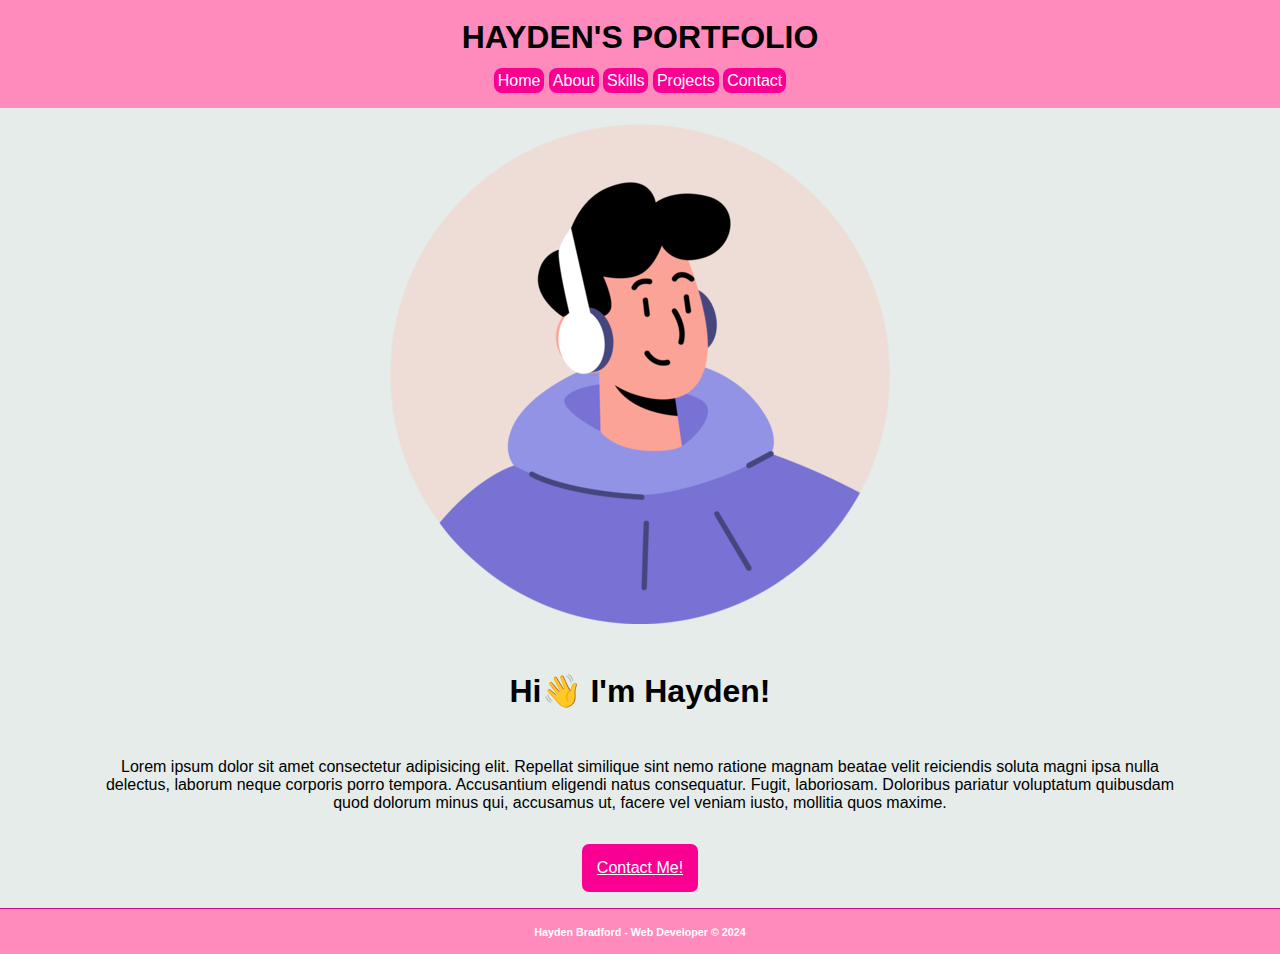
<file: index.html>
<!DOCTYPE html>
<html lang="en">
<head>
    <meta charset="UTF-8">
    <meta name="viewport" content="width=device-width, initial-scale=1.0">
    <link rel="stylesheet" href="style.css">
    <title>Document</title>
</head>
<body>
    <header>
        <h1>HAYDEN'S PORTFOLIO</h1>

        <nav>
            <a href="index.html">Home</a>
            <a href="about.html">About</a>
            <a href="skills.html">Skills</a>
            <a href="project.html">Projects</a>
            <a href="contact.html">Contact</a>
        </nav>
    </header>

    <main>
        <img src="docs/profile-photo.png" alt="Placeholder Photo for Hayden">

        <h1>Hi👋 I'm Hayden!</h1>

        <p>
            Lorem ipsum dolor sit amet consectetur adipisicing elit. Repellat similique sint nemo ratione 
            magnam beatae velit reiciendis soluta magni ipsa nulla delectus, laborum neque corporis porro 
            tempora. Accusantium eligendi natus consequatur. Fugit, laboriosam. Doloribus pariatur voluptatum 
            quibusdam quod dolorum minus qui, accusamus ut, facere vel veniam iusto, mollitia quos maxime.
        </p>

        <a href="contact.html" class="link">
            Contact Me!
        </a>

    </main>

    <footer>
        <h6>Hayden Bradford - Web Developer &copy; 2024</h6>
    </footer>
</body>
</html>
</file>
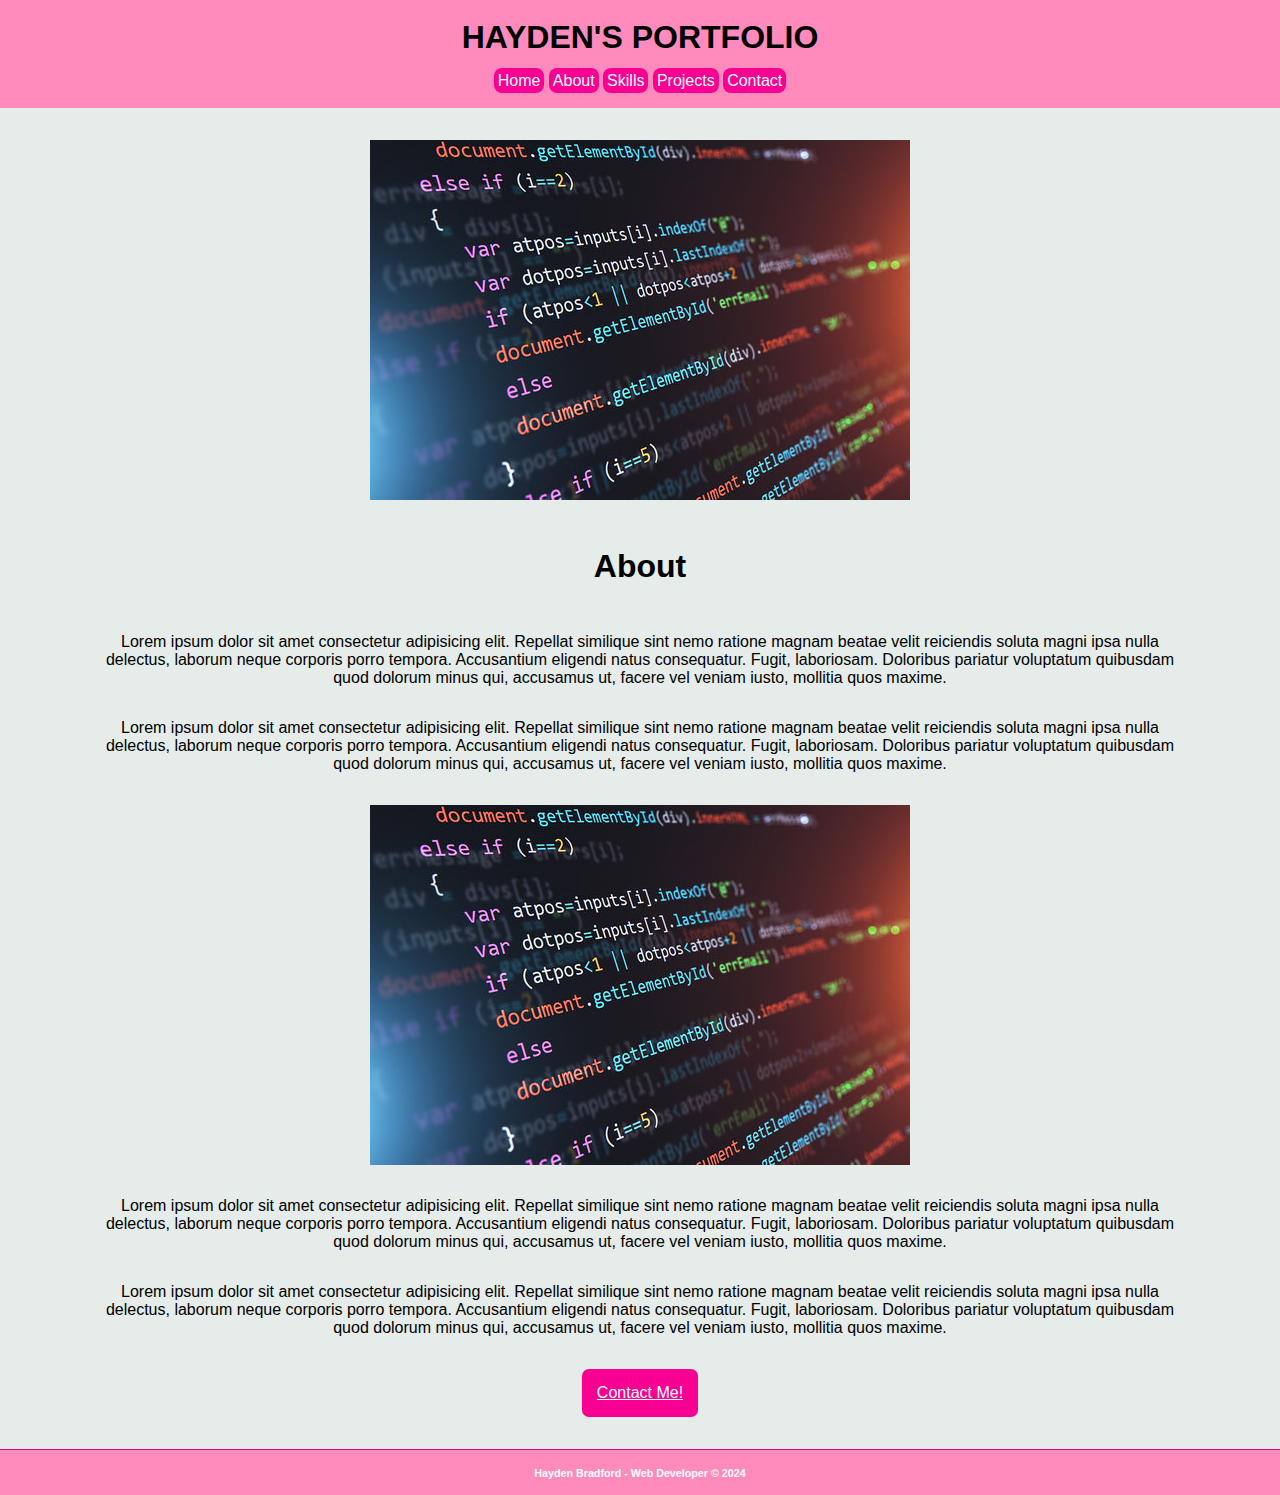
<file: about.html>
<!DOCTYPE html>
<html lang="en">
<head>
    <meta charset="UTF-8">
    <meta name="viewport" content="width=device-width, initial-scale=1.0">
    <link rel="stylesheet" href="style.css">
    <title>Document</title>
</head>
<body>
    <header>
        <h1>HAYDEN'S PORTFOLIO</h1>

        <nav>
            <a href="index.html">Home</a>
            <a href="about.html">About</a>
            <a href="skills.html">Skills</a>
            <a href="project.html">Projects</a>
            <a href="contact.html">Contact</a>
        </nav>
    </header>

    <main>

        <main>
            <img src="docs/coding.jpg" alt="Placeholder Photo for Hayden">
    
            <h1>About</h1>
    
            <p>
                Lorem ipsum dolor sit amet consectetur adipisicing elit. Repellat similique sint nemo ratione 
                magnam beatae velit reiciendis soluta magni ipsa nulla delectus, laborum neque corporis porro 
                tempora. Accusantium eligendi natus consequatur. Fugit, laboriosam. Doloribus pariatur voluptatum 
                quibusdam quod dolorum minus qui, accusamus ut, facere vel veniam iusto, mollitia quos maxime.
            </p>

            <p>
                Lorem ipsum dolor sit amet consectetur adipisicing elit. Repellat similique sint nemo ratione 
                magnam beatae velit reiciendis soluta magni ipsa nulla delectus, laborum neque corporis porro 
                tempora. Accusantium eligendi natus consequatur. Fugit, laboriosam. Doloribus pariatur voluptatum 
                quibusdam quod dolorum minus qui, accusamus ut, facere vel veniam iusto, mollitia quos maxime.
            </p>

            <img src="docs/coding.jpg" alt="Placeholder Photo for Hayden">
    
            <p>
                Lorem ipsum dolor sit amet consectetur adipisicing elit. Repellat similique sint nemo ratione 
                magnam beatae velit reiciendis soluta magni ipsa nulla delectus, laborum neque corporis porro 
                tempora. Accusantium eligendi natus consequatur. Fugit, laboriosam. Doloribus pariatur voluptatum 
                quibusdam quod dolorum minus qui, accusamus ut, facere vel veniam iusto, mollitia quos maxime.
            </p>
    
            <p>
                Lorem ipsum dolor sit amet consectetur adipisicing elit. Repellat similique sint nemo ratione 
                magnam beatae velit reiciendis soluta magni ipsa nulla delectus, laborum neque corporis porro 
                tempora. Accusantium eligendi natus consequatur. Fugit, laboriosam. Doloribus pariatur voluptatum 
                quibusdam quod dolorum minus qui, accusamus ut, facere vel veniam iusto, mollitia quos maxime.
            </p>
    
            <a href="contact.html" class="link">
                Contact Me!
            </a>
    
        </main>
        
    </main>

    <footer>
        <h6>Hayden Bradford - Web Developer &copy; 2024</h6>
    </footer>
</body>
</html>
</file>
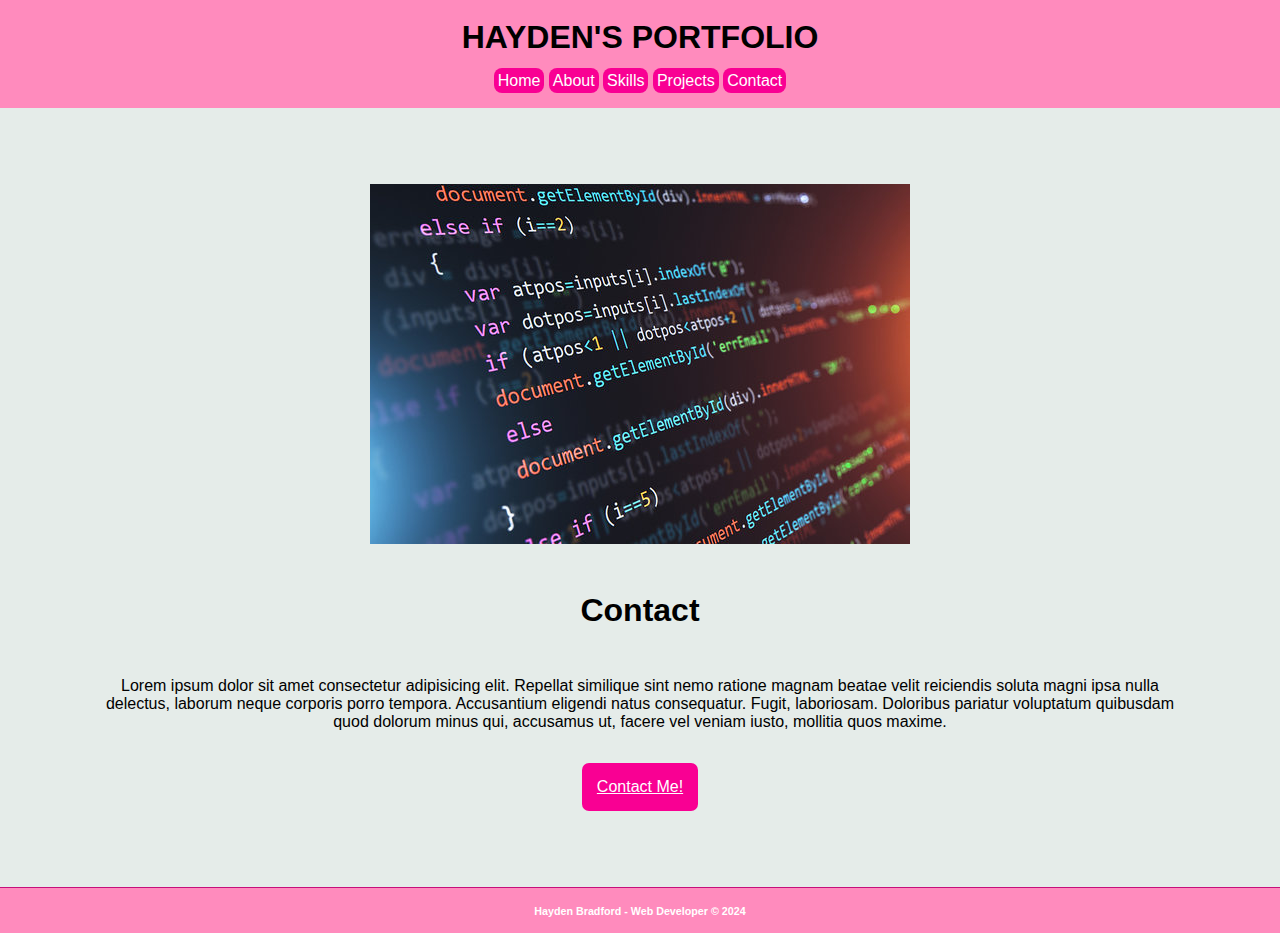
<file: contact.html>
<!DOCTYPE html>
<html lang="en">
<head>
    <meta charset="UTF-8">
    <meta name="viewport" content="width=device-width, initial-scale=1.0">
    <link rel="stylesheet" href="style.css">
    <title>Document</title>
</head>
<body>
    <header>
        <h1>HAYDEN'S PORTFOLIO</h1>

        <nav>
            <a href="index.html">Home</a>
            <a href="about.html">About</a>
            <a href="skills.html">Skills</a>
            <a href="project.html">Projects</a>
            <a href="contact.html">Contact</a>
        </nav>
    </header>

    <main>

        <main>
            <img src="docs/coding.jpg" alt="Placeholder Photo for Hayden">
    
            <h1>Contact</h1>
    
            <p>
                Lorem ipsum dolor sit amet consectetur adipisicing elit. Repellat similique sint nemo ratione 
                magnam beatae velit reiciendis soluta magni ipsa nulla delectus, laborum neque corporis porro 
                tempora. Accusantium eligendi natus consequatur. Fugit, laboriosam. Doloribus pariatur voluptatum 
                quibusdam quod dolorum minus qui, accusamus ut, facere vel veniam iusto, mollitia quos maxime.
            </p>

            <a href="contact.html" class="link">
                Contact Me!
            </a>
    
        </main>
        
    </main>

    <footer>
        <h6>Hayden Bradford - Web Developer &copy; 2024</h6>
    </footer>
</body>
</html>
</file>
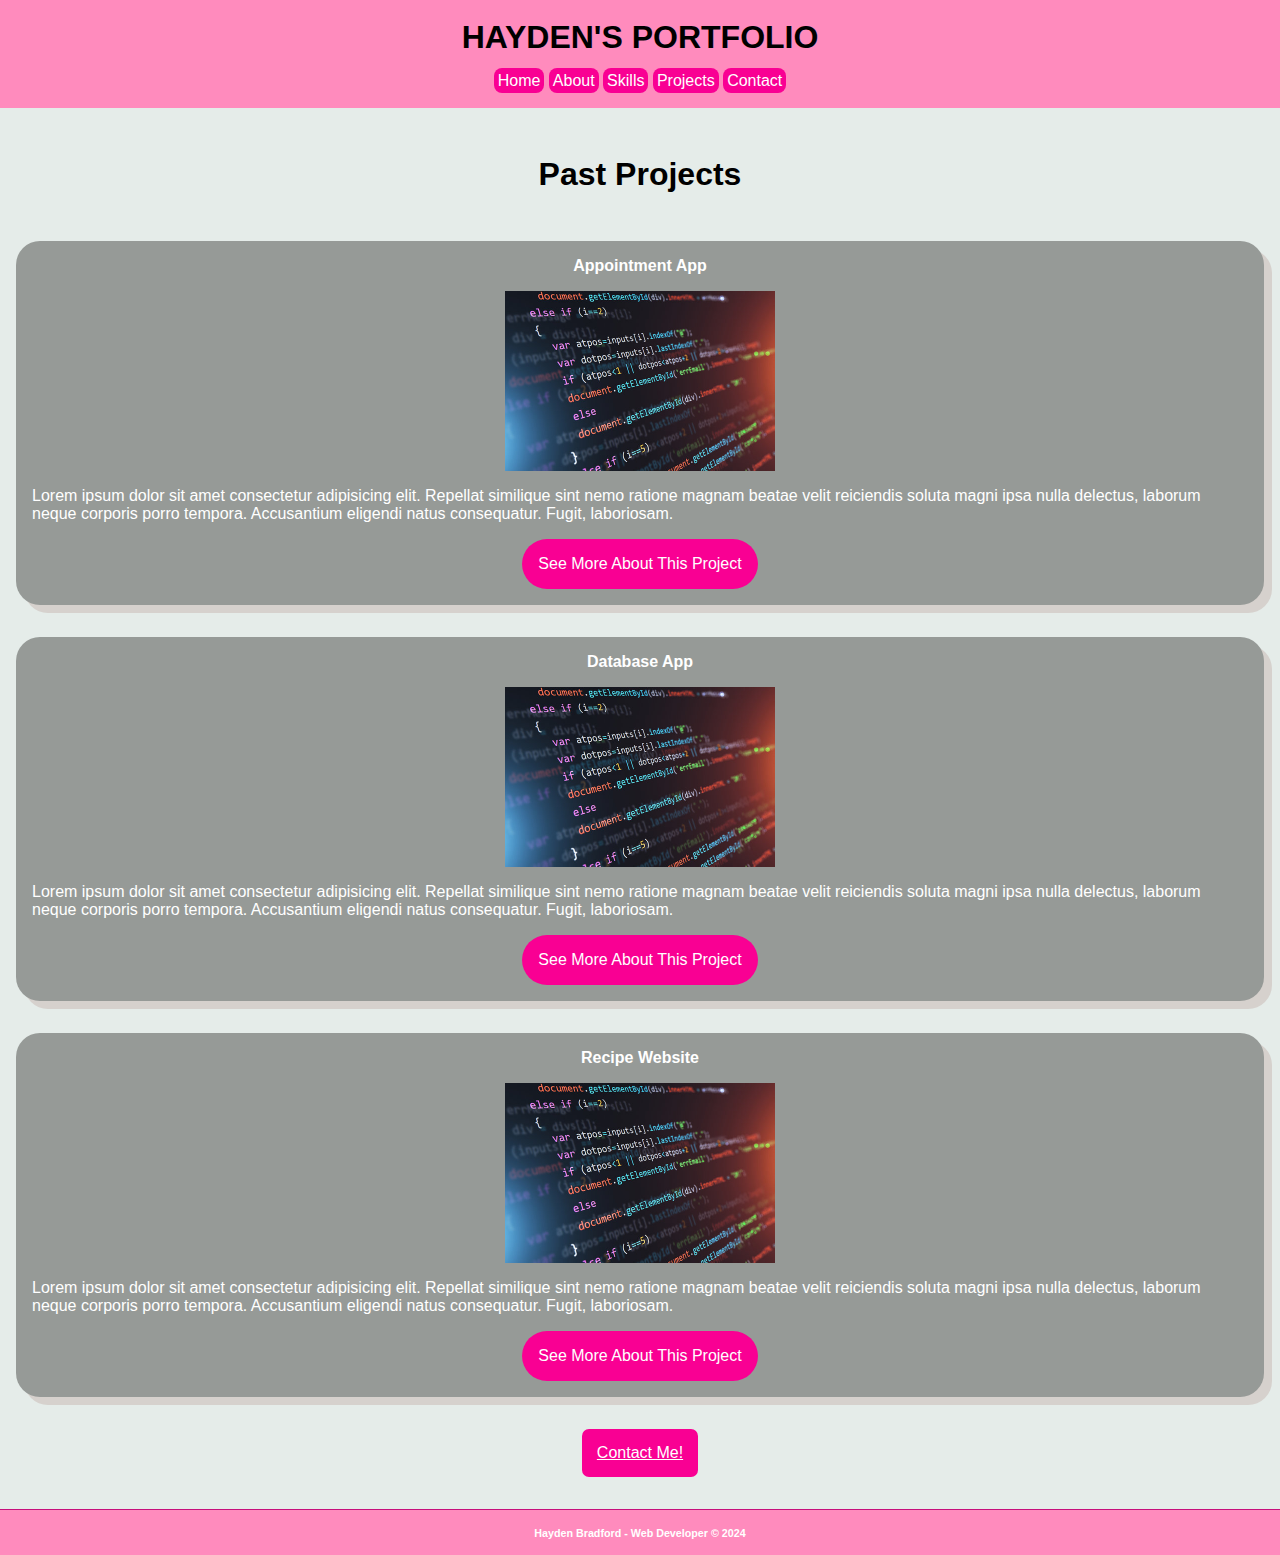
<file: project.html>
<!DOCTYPE html>
<html lang="en">
<head>
    <meta charset="UTF-8">
    <meta name="viewport" content="width=device-width, initial-scale=1.0">
    <link rel="stylesheet" href="style.css">
    <link rel="stylesheet" href="project.css">
    <title>Document</title>
</head>
<body>
    <header>
        <h1>HAYDEN'S PORTFOLIO</h1>

        <nav>
            <a href="index.html">Home</a>
            <a href="about.html">About</a>
            <a href="skills.html">Skills</a>
            <a href="project.html">Projects</a>
            <a href="contact.html">Contact</a>
        </nav>
    </header>

    <main>

        <main>

            <h1>Past Projects</h1>

            <section class="projectPreview">
                <p>
                    <b>Appointment App</b>
                </p>

                <img src="docs/coding.jpg" alt="Placeholder Photo for Hayden">

                <p>
                    Lorem ipsum dolor sit amet consectetur adipisicing elit. Repellat similique sint nemo ratione 
                    magnam beatae velit reiciendis soluta magni ipsa nulla delectus, laborum neque corporis porro 
                    tempora. Accusantium eligendi natus consequatur. Fugit, laboriosam. 
                </p>

                <a href="project01.html" class="li">
                    See More About This Project
                </a>
            </section>

            <section class="projectPreview">
                <p>
                    <b>Database App</b>
                </p>

                <img src="docs/coding.jpg" alt="Placeholder Photo for Hayden">

                <p>
                    Lorem ipsum dolor sit amet consectetur adipisicing elit. Repellat similique sint nemo ratione 
                    magnam beatae velit reiciendis soluta magni ipsa nulla delectus, laborum neque corporis porro 
                    tempora. Accusantium eligendi natus consequatur. Fugit, laboriosam. 
                </p>

                <a href="project02.html" class="li">
                    See More About This Project
                </a>
            </section>

            <section class="projectPreview">
                <p>
                    <b>Recipe Website</b>
                </p>

                <img src="docs/coding.jpg" alt="Placeholder Photo for Hayden">

                <p>
                    Lorem ipsum dolor sit amet consectetur adipisicing elit. Repellat similique sint nemo ratione 
                    magnam beatae velit reiciendis soluta magni ipsa nulla delectus, laborum neque corporis porro 
                    tempora. Accusantium eligendi natus consequatur. Fugit, laboriosam. 
                </p>

                <a href="project03.html" class="li">
                    See More About This Project
                </a>
            </section>

            <a href="contact.html" class="link">
                Contact Me!
            </a>
    
        </main>
        
    </main>
    <footer>
        <h6>Hayden Bradford - Web Developer &copy; 2024</h6>
    </footer>
</body>
</html>
</file>
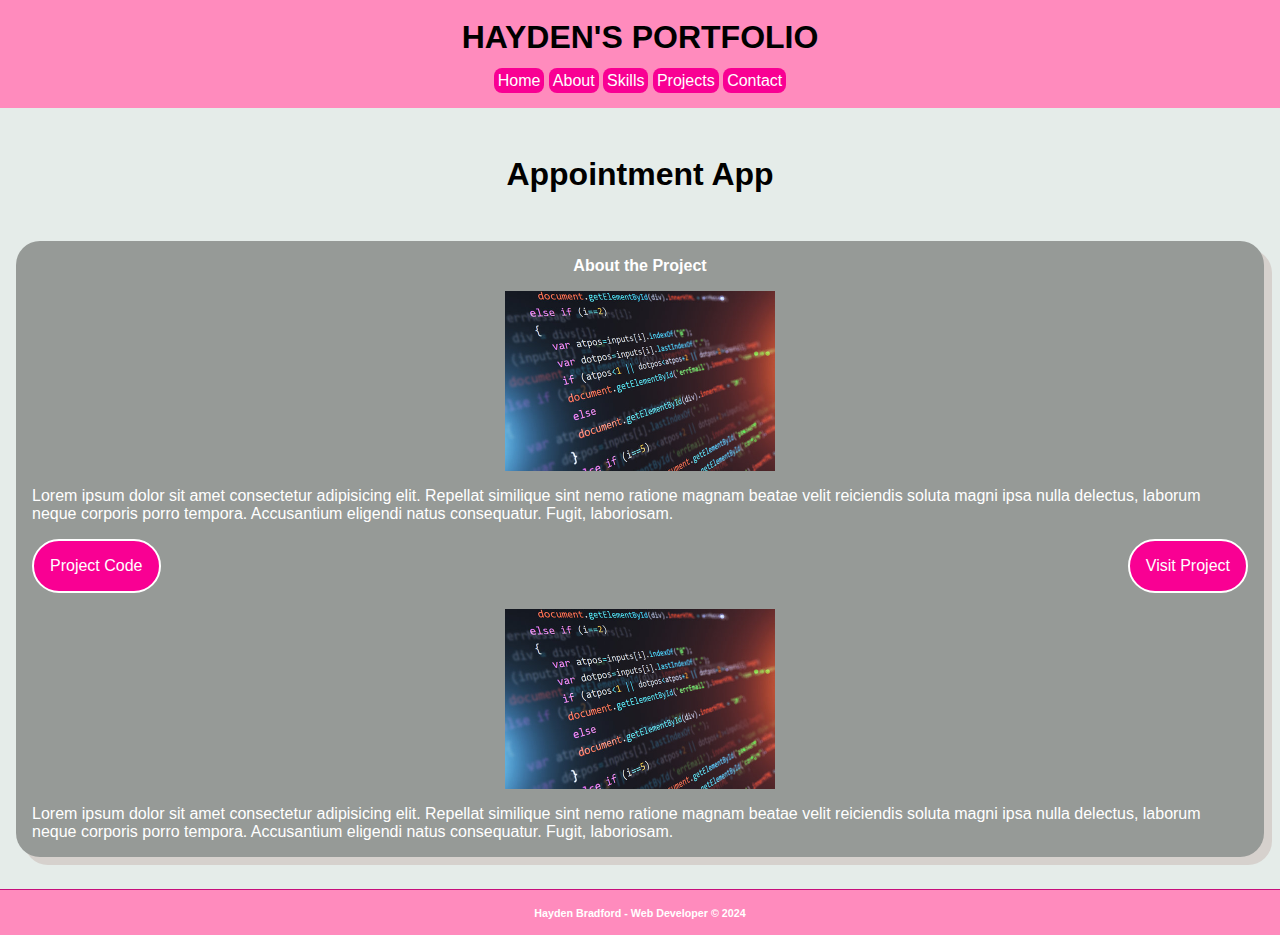
<file: project01.html>
<!DOCTYPE html>
<html lang="en">
<head>
    <meta charset="UTF-8">
    <meta name="viewport" content="width=device-width, initial-scale=1.0">
    <link rel="stylesheet" href="style.css">
    <link rel="stylesheet" href="project.css">
    <title>Document</title>
</head>
<body>
    <header>
        <h1>HAYDEN'S PORTFOLIO</h1>

        <nav>
            <a href="index.html">Home</a>
            <a href="about.html">About</a>
            <a href="skills.html">Skills</a>
            <a href="project.html">Projects</a>
            <a href="contact.html">Contact</a>
        </nav>
    </header>

    <main>

        <main>

            <h1>Appointment App</h1>

            <section class="projectPreview">
                <p>
                    <b>About the Project</b>
                </p>

                <img src="docs/coding.jpg" alt="Placeholder Photo for Hayden">

                <p>
                    Lorem ipsum dolor sit amet consectetur adipisicing elit. Repellat similique sint nemo ratione 
                    magnam beatae velit reiciendis soluta magni ipsa nulla delectus, laborum neque corporis porro 
                    tempora. Accusantium eligendi natus consequatur. Fugit, laboriosam. 
                </p>

                <section class="links">
                    <a href="project01.html" class="li">
                        Project Code
                    </a>

                    <a href="project01.html" class="li">
                        Visit Project
                    </a>
                </section>

                <img src="docs/coding.jpg" alt="Placeholder Photo for Hayden">

                <p>
                    Lorem ipsum dolor sit amet consectetur adipisicing elit. Repellat similique sint nemo ratione 
                    magnam beatae velit reiciendis soluta magni ipsa nulla delectus, laborum neque corporis porro 
                    tempora. Accusantium eligendi natus consequatur. Fugit, laboriosam. 
                </p>

            </section>
    
        </main>
        
    </main>
    <footer>
        <h6>Hayden Bradford - Web Developer &copy; 2024</h6>
    </footer>
</body>
</html>
</file>
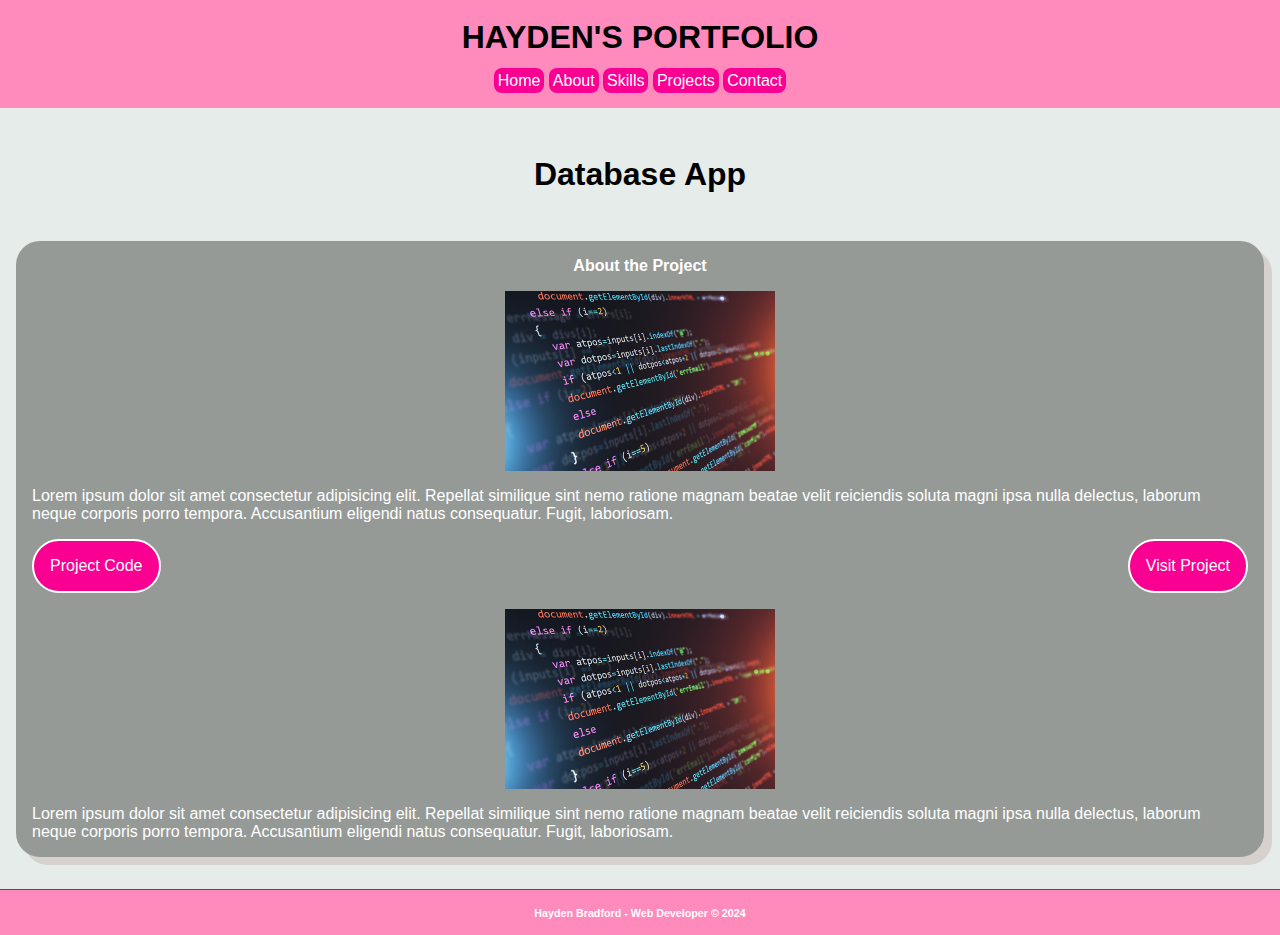
<file: project02.html>
<!DOCTYPE html>
<html lang="en">
<head>
    <meta charset="UTF-8">
    <meta name="viewport" content="width=device-width, initial-scale=1.0">
    <link rel="stylesheet" href="style.css">
    <link rel="stylesheet" href="project.css">
    <title>Document</title>
</head>
<body>
    <header>
        <h1>HAYDEN'S PORTFOLIO</h1>

        <nav>
            <a href="index.html">Home</a>
            <a href="about.html">About</a>
            <a href="skills.html">Skills</a>
            <a href="project.html">Projects</a>
            <a href="contact.html">Contact</a>
        </nav>
    </header>

    <main>

        <main>

            <h1>Database App</h1>

            <section class="projectPreview">
                <p>
                    <b>About the Project</b>
                </p>

                <img src="docs/coding.jpg" alt="Placeholder Photo for Hayden">

                <p>
                    Lorem ipsum dolor sit amet consectetur adipisicing elit. Repellat similique sint nemo ratione 
                    magnam beatae velit reiciendis soluta magni ipsa nulla delectus, laborum neque corporis porro 
                    tempora. Accusantium eligendi natus consequatur. Fugit, laboriosam. 
                </p>

                <section class="links">
                    <a href="project02.html" class="li">
                        Project Code
                    </a>

                    <a href="project02.html" class="li">
                        Visit Project
                    </a>
                </section>

                <img src="docs/coding.jpg" alt="Placeholder Photo for Hayden">

                <p>
                    Lorem ipsum dolor sit amet consectetur adipisicing elit. Repellat similique sint nemo ratione 
                    magnam beatae velit reiciendis soluta magni ipsa nulla delectus, laborum neque corporis porro 
                    tempora. Accusantium eligendi natus consequatur. Fugit, laboriosam. 
                </p>

            </section>
    
        </main>
        
    </main>
    <footer>
        <h6>Hayden Bradford - Web Developer &copy; 2024</h6>
    </footer>
</body>
</html>
</file>
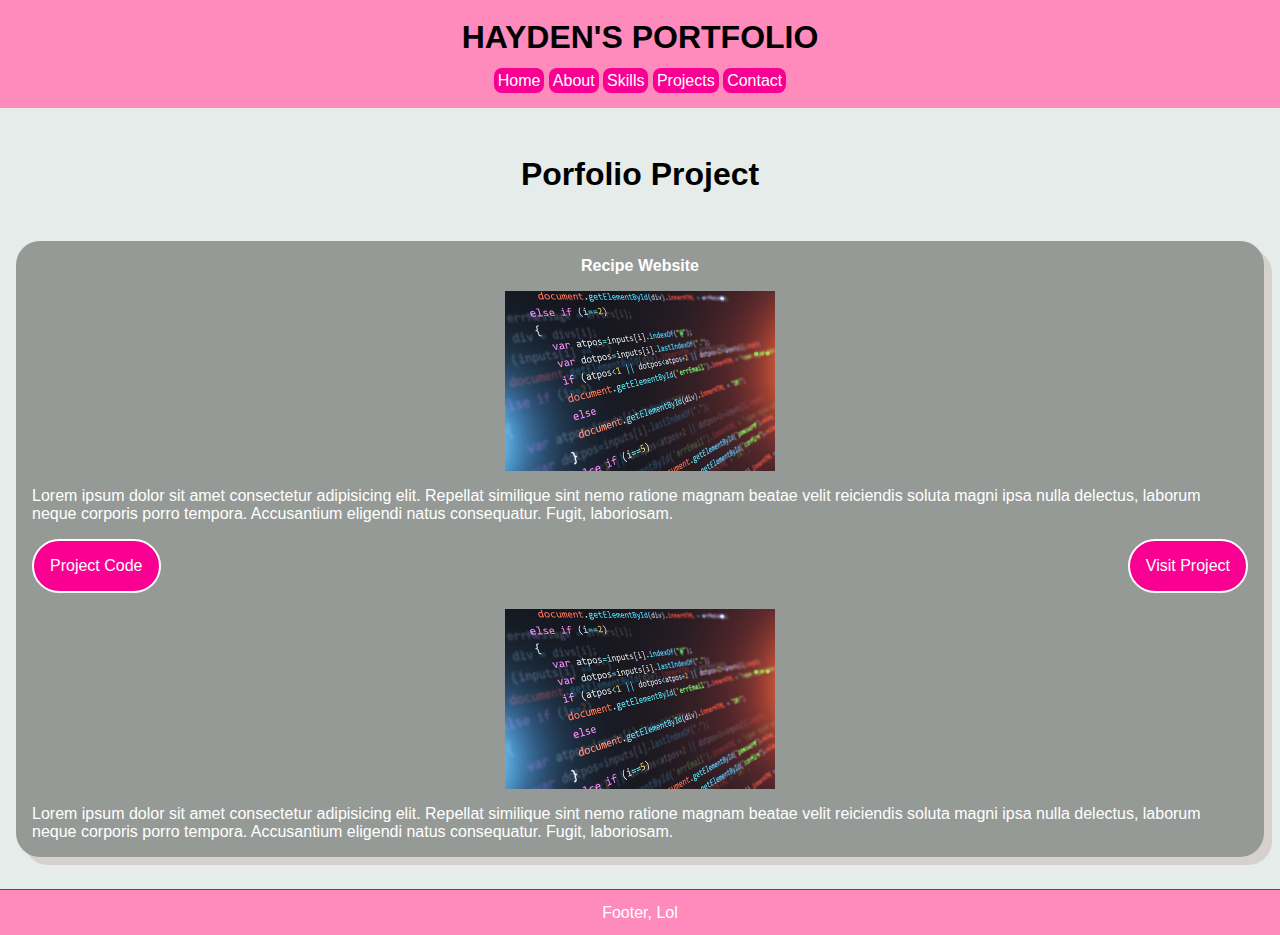
<file: project03.html>
<!DOCTYPE html>
<html lang="en">
<head>
    <meta charset="UTF-8">
    <meta name="viewport" content="width=device-width, initial-scale=1.0">
    <link rel="stylesheet" href="style.css">
    <link rel="stylesheet" href="project.css">
    <title>Document</title>
</head>
<body>
    <header>
        <h1>HAYDEN'S PORTFOLIO</h1>

        <nav>
            <a href="index.html">Home</a>
            <a href="about.html">About</a>
            <a href="skills.html">Skills</a>
            <a href="project.html">Projects</a>
            <a href="contact.html">Contact</a>
        </nav>
    </header>

    <main>

        <main>

            <h1>Porfolio Project</h1>

            <section class="projectPreview">
                <p>
                    <b>Recipe Website</b>
                </p>

                <img src="docs/coding.jpg" alt="Placeholder Photo for Hayden">

                <p>
                    Lorem ipsum dolor sit amet consectetur adipisicing elit. Repellat similique sint nemo ratione 
                    magnam beatae velit reiciendis soluta magni ipsa nulla delectus, laborum neque corporis porro 
                    tempora. Accusantium eligendi natus consequatur. Fugit, laboriosam. 
                </p>

                <section class="links">
                    <a href="project03.html" class="li">
                        Project Code
                    </a>

                    <a href="project03.html" class="li">
                        Visit Project
                    </a>
                </section>

                <img src="docs/coding.jpg" alt="Placeholder Photo for Hayden">

                <p>
                    Lorem ipsum dolor sit amet consectetur adipisicing elit. Repellat similique sint nemo ratione 
                    magnam beatae velit reiciendis soluta magni ipsa nulla delectus, laborum neque corporis porro 
                    tempora. Accusantium eligendi natus consequatur. Fugit, laboriosam. 
                </p>

            </section>
    
        </main>
        
    </main>
    <footer>
        Footer, Lol
    </footer>
</body>
</html>
</file>
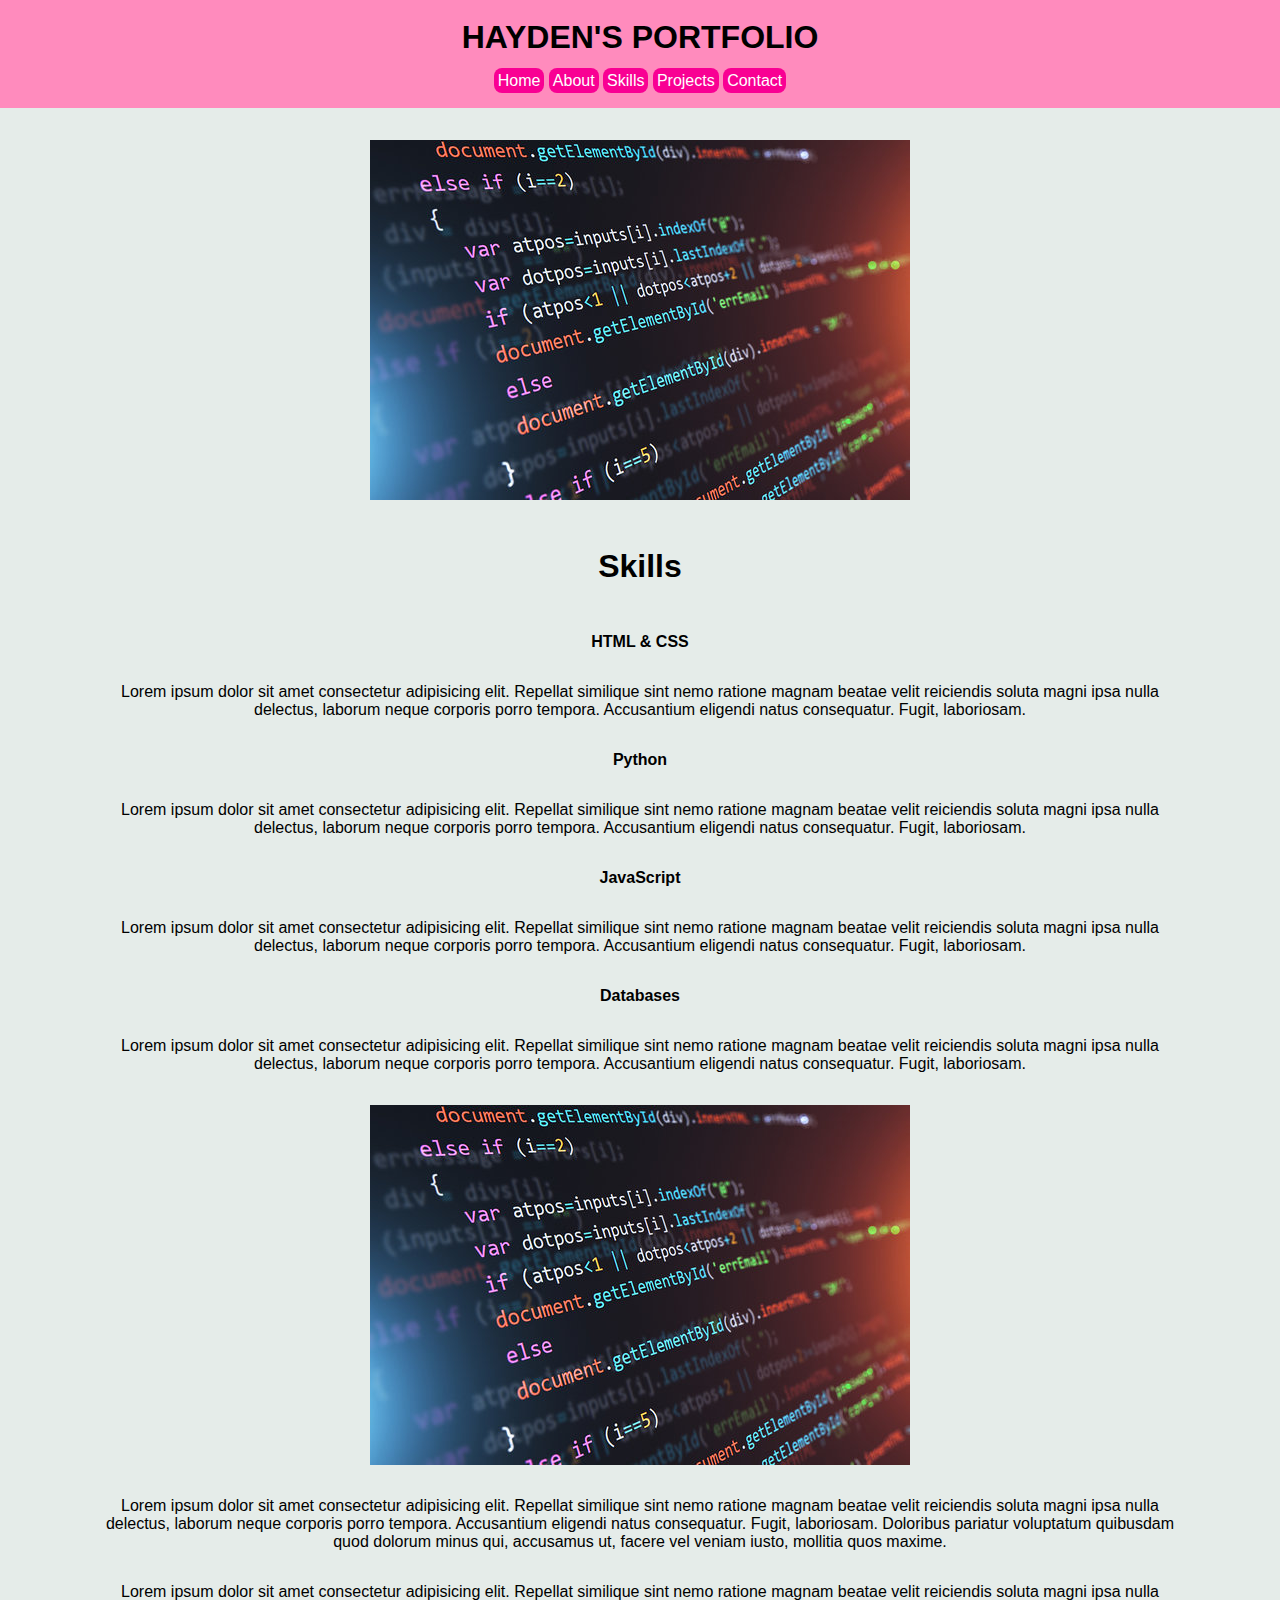
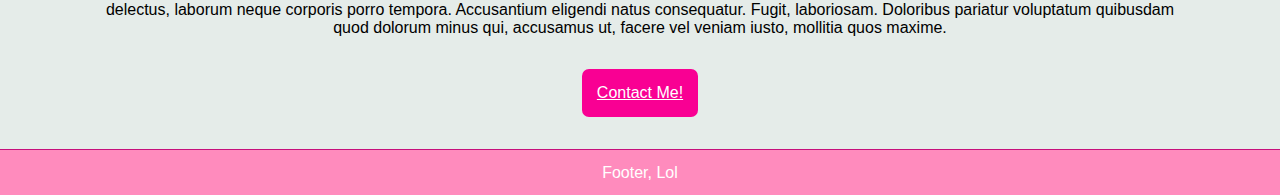
<file: skills.html>
<!DOCTYPE html>
<html lang="en">
<head>
    <meta charset="UTF-8">
    <meta name="viewport" content="width=device-width, initial-scale=1.0">
    <link rel="stylesheet" href="style.css">
    <title>Document</title>
</head>
<body>
    <header>
        <h1>HAYDEN'S PORTFOLIO</h1>

        <nav>
            <a href="/index.html">Home</a>
            <a href="/about.html">About</a>
            <a href="/skills.html">Skills</a>
            <a href="/project.html">Projects</a>
            <a href="/contact.html">Contact</a>
        </nav>
    </header>

    <main>

        <main>
            <img src="/docs/coding.jpg" alt="Placeholder Photo for Hayden">
    
            <h1>Skills</h1>
    
            <p>
                <b>HTML & CSS</b>
            </p>

            <p>
                Lorem ipsum dolor sit amet consectetur adipisicing elit. Repellat similique sint nemo ratione 
                magnam beatae velit reiciendis soluta magni ipsa nulla delectus, laborum neque corporis porro 
                tempora. Accusantium eligendi natus consequatur. Fugit, laboriosam. 
            </p>

            <p>
                <b>Python</b>
            </p>

            <p>
                Lorem ipsum dolor sit amet consectetur adipisicing elit. Repellat similique sint nemo ratione 
                magnam beatae velit reiciendis soluta magni ipsa nulla delectus, laborum neque corporis porro 
                tempora. Accusantium eligendi natus consequatur. Fugit, laboriosam. 
            </p>

            <p>
                <b>JavaScript</b>
            </p>

            <p>
                Lorem ipsum dolor sit amet consectetur adipisicing elit. Repellat similique sint nemo ratione 
                magnam beatae velit reiciendis soluta magni ipsa nulla delectus, laborum neque corporis porro 
                tempora. Accusantium eligendi natus consequatur. Fugit, laboriosam. 
            </p>

            <p>
                <b>Databases</b>
            </p>

            <p>
                Lorem ipsum dolor sit amet consectetur adipisicing elit. Repellat similique sint nemo ratione 
                magnam beatae velit reiciendis soluta magni ipsa nulla delectus, laborum neque corporis porro 
                tempora. Accusantium eligendi natus consequatur. Fugit, laboriosam. 
            </p> 

            <img src="/docs/coding.jpg" alt="Placeholder Photo for Hayden">
    
            <p>
                Lorem ipsum dolor sit amet consectetur adipisicing elit. Repellat similique sint nemo ratione 
                magnam beatae velit reiciendis soluta magni ipsa nulla delectus, laborum neque corporis porro 
                tempora. Accusantium eligendi natus consequatur. Fugit, laboriosam. Doloribus pariatur voluptatum 
                quibusdam quod dolorum minus qui, accusamus ut, facere vel veniam iusto, mollitia quos maxime.
            </p>
    
            <p>
                Lorem ipsum dolor sit amet consectetur adipisicing elit. Repellat similique sint nemo ratione 
                magnam beatae velit reiciendis soluta magni ipsa nulla delectus, laborum neque corporis porro 
                tempora. Accusantium eligendi natus consequatur. Fugit, laboriosam. Doloribus pariatur voluptatum 
                quibusdam quod dolorum minus qui, accusamus ut, facere vel veniam iusto, mollitia quos maxime.
            </p>
    
            <a href="/contact.html" class="link">
                Contact Me!
            </a>
    
        </main>
        
    </main>

    <footer>
        Footer, Lol
    </footer>
</body>
</html>
</file>
<file: style.css>
:root {
    --dark-grey: #969a97ff;
    --mid-grey: #d6d1cdff;
    --light-grey: #e5ece9ff;
    --dark-pink: #c60f7bff;
    --light-pink: #ff8bbd;
    --mid-pink: #f90093ff;

}

* {
    margin: 0;
    padding: 0;

    font-family: Arial, Helvetica, sans-serif;
}

body {
    background-color: var(--light-grey);

    display: flex;
    flex-direction: column;
    justify-content: center;
    align-items: center;
}

/* Header and Nav */
header {
    background-color: var(--light-pink);
    height: 12dvh;
    width: 100%;

    display: flex;
    flex-direction: column;
    justify-content: center;
    align-items: center;
}

nav {
    margin-top:1em;
}

nav > a {
    text-decoration: none;
    padding: 0.25em;
    color: white;
    border-radius: 0.5em;
    background-color: var(--mid-pink);
}

nav > a:hover {
    background-color: var(--dark-pink);
}

/* Main Visible Content */
main {
    min-height: 83dvh;
    width:  100%;

    display: flex;
    flex-direction: column;
    justify-content: center;
    align-items: center;
}

main > p {
    width: 85%;
    text-align: center;
}

main > a {
    padding: 15px;
    background-color: var(--mid-pink);
    color: #fff;
    border-radius: 7px;
}

main > * {
    margin: 1em; 
}

main > img {
    min-width: 20dvw;
    max-width: 50dvw;
}

main > a:hover {
    background-color: var(--dark-pink);
}

/* Footer */
footer {
    background-color: var(--light-pink);
    height: 5dvh;
    width: 100%;
    border-top: 1px solid var(--dark-pink);
    color: #fff;

    display: flex;
    justify-content: center;
    align-items: center;
}
</file>
<file: project.css>
* {
    margin: 0;
}

.projectPreview {
    transition: 1s;
    padding: 1em;
    margin-bottom: 1em;
    background-color: var(--dark-grey);
    border-radius: 1.5em;
    color: white;
    box-shadow: 0.5em 0.5em var(--mid-grey);

    display: flex;
    flex-direction: column;
    justify-content: center;
    align-items: center;
    row-gap: 1em;
}

.projectPreview > img {
    height: 20dvh;
}

.projectPreview > a {
    background-color: var(--mid-pink);
    padding: 1em;
    
    text-decoration: none;
    border-radius: 2em;
    color: #fff;
}

.links {
    width: 100%;

    display: flex;
    justify-content: space-between;
}

.links > a {
    padding: 1em;
    border-radius: 2em;
    color: #fff;
    
    text-decoration: none;
    background-color: var(--mid-pink);
    border: 2px solid #fff;
}

/* Hover Elements */
.projectPreview:hover {
    border-radius: 0.25em;
}

.projectPreview > a:hover {
    background-color: var(--dark-pink);
}

.links > a:hover {
    background-color: var(--dark-pink);
}
</file>
